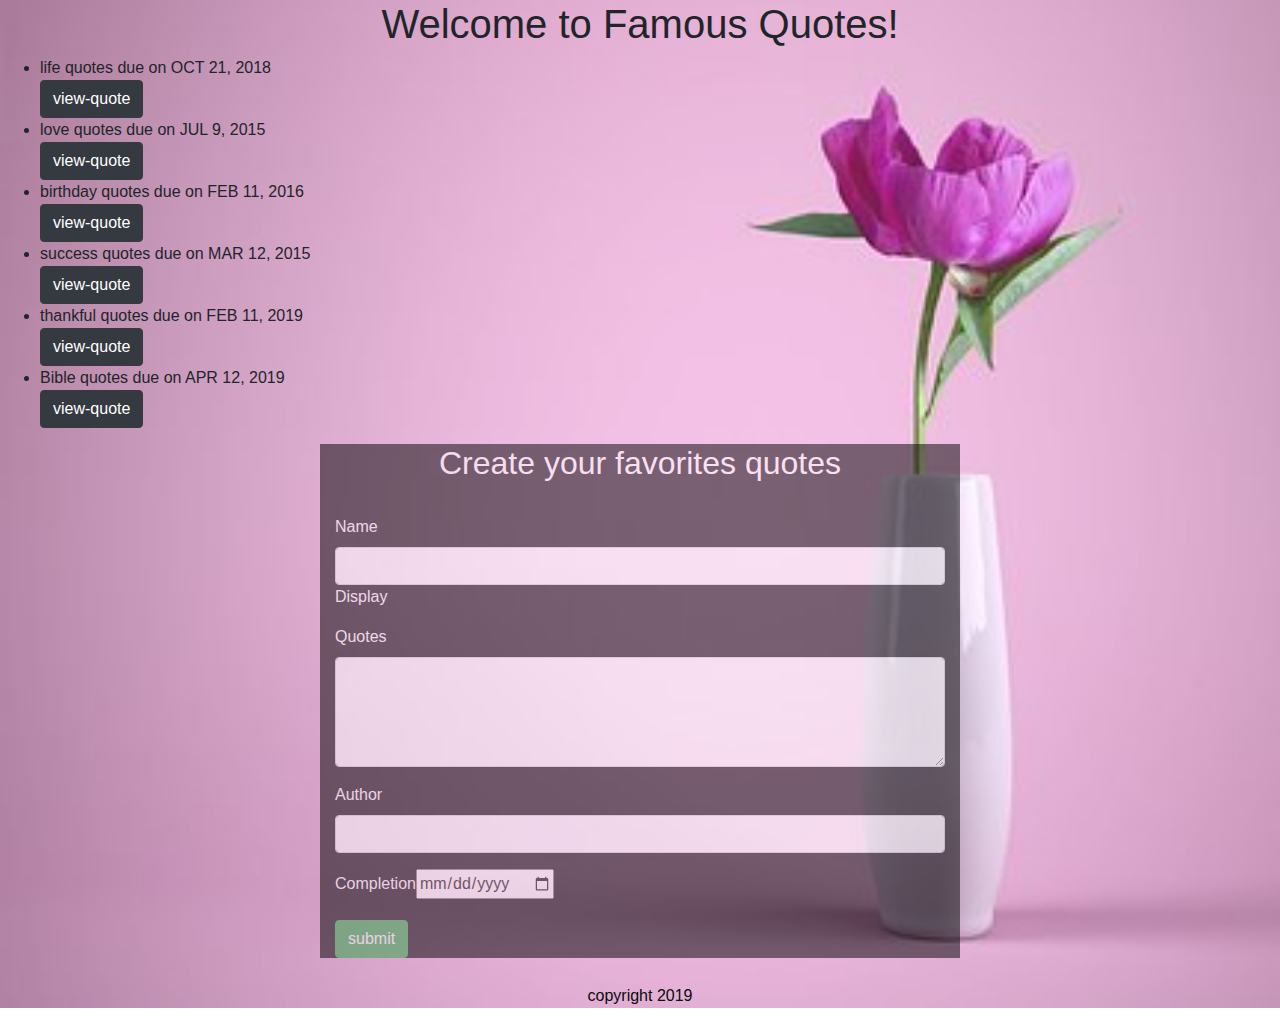
<file: index.html>
<!doctype html>
<html lang="en">
<head>
  <meta charset="utf-8">
  <title>Quotes</title>
  <base href="https://aline-bebe.github.io/quote/">
  <meta name="viewport" content="width=device-width, initial-scale=1">
  <link rel="icon" type="image/x-icon" href="favicon.ico">
<link rel="stylesheet" href="styles.f3525d46912abb801f94.css"></head>
<body>
  <app-root></app-root>
<script src="runtime-es2015.b2aca5be9e7b8cc1a1b4.js" type="module"></script><script src="polyfills-es2015.707fe33a73ba6b994c2b.js" type="module"></script><script src="runtime-es5.a6586930f507951256e4.js" nomodule defer></script><script src="polyfills-es5.b71e50d75ad86204c322.js" nomodule defer></script><script src="main-es2015.172bc49693a05fd1be75.js" type="module"></script><script src="main-es5.7c734d0f745e4eceb11d.js" nomodule defer></script></body>
</html>
</file>
